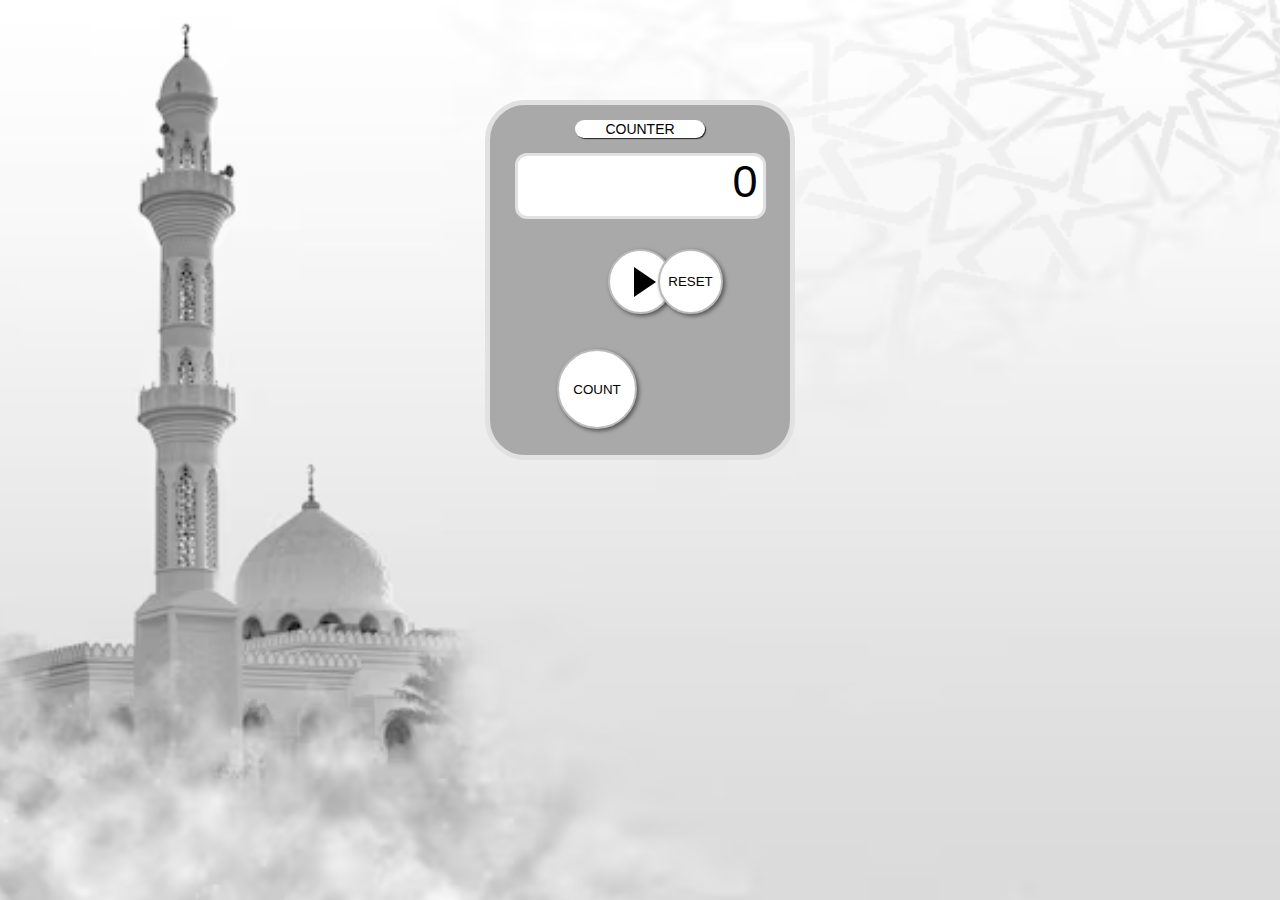
<file: test/index.html>
<!DOCTYPE html>
<html lang="en">

<head>
    <meta charset="UTF-8">
    <meta name="viewport" content="width=device-width, initial-scale=1.0">
    <title>Counter</title>
    <link rel="stylesheet" href="css/style.css">
</head>

<body>
    <div class="wrapper">
        <div class="section-counter">
            <div class="counter">
                <div class="title">COUNTER</div>
                <div class="screen" id="screen-counter"></div>
                <div class="counter-btns">
                    <button class="btn-play"><div class="btn-run"></div></button>
                    <button class="btn-count">COUNT</button>
                    <button class="btn-reset">RESET</button>
                </div>
            </div>
        </div>
    </div>

    <div class="play-button"></div>
    <script src="JS/script.js"></script>
</body>

</html>
</file>
<file: test/css/style.css>
* {
    padding: 0;
    margin: 0;
    font-family: 'Segoe UI', Tahoma, Geneva, Verdana, sans-serif;
}

body {
    background-image: url('/test/images/white-black-mosque-with-white-dome-clock-top-background-ramadan-social-media_430468-783.avif');
    background-position: center;
    background-repeat: no-repeat;
    background-size: cover;
    background-attachment: fixed;
}

.wrapper {
    width: 1120px;
    max-width: 100%;
    margin-inline: auto;
    position: relative;
}

.modal-background {
    position: fixed;
    top: 0;
    left: 0;
    width: 100%;
    height: 100%;
    background-color: rgba(0, 0, 0, 0.7);
    z-index: 999;
    visibility: hidden;
    opacity: 0;
    transition: opacity 0.3s ease;
}

.modal-window {
    top: -100%;
    position: fixed;
    left: 50%;
    transform: translateX(-50%);
    width: 380px;
    height: 150px;
    font-size: 22px;
    text-align: center;
    line-height: 40px;
    background-color: white;
    box-shadow: 2px 2px 4px rgba(0, 0, 0, 0.5);
    border: 5px solid rgb(225, 225, 225);
    z-index: 1000;
    border-radius: 10px;
    padding: 50px;
    opacity: 0;
    visibility: hidden;
    transition: opacity 0.3s ease, top 0.5s ease;
}

.modal-window.show {
    top: 20%;
    opacity: 1;
    visibility: visible;
}

#modalBackground.show {
    visibility: visible;
    opacity: 1;
}

#modalText {
    width: 400px;
    position: absolute;
    top: 50%;
    left: 50%;
    transform: translate(-50%, -50%);
    text-align: center;
    font-size: 24px;
    color: #000000;
    padding: 20px;
}

.btns-modal {
    position: absolute;
    right: 40px;
    margin-top: 50px;
    display: flex;
    flex-direction: column;
    gap: 30px;
    margin-top: 100px;
}

.btns {
    width: 100px;
    height: 40px;
    background-color: #fff;
    border: none;
    box-shadow: 2px 2px 4px rgba(0, 0, 0, 0.5);
    border: 2px solid rgb(187, 187, 187);
    cursor: pointer;
    border-radius: 5px;
    transition: all 0.2s ease;
}

.btns:active {
    transform: scale(0.96);
    background-color: rgb(240, 240, 240);
}

.section-counter {
    display: flex;
    justify-content: center;
    align-items: center;
    width: 100;
}

.counter {
    width: 300px;
    height: 350px;
    border-radius: 40px;
    background-color: #A9A9A9;
    border: 5px solid rgb(225, 225, 225);
    margin-top: 100px;
}

.title {
    margin: 0 auto;
    width: 130px;
    font-size: 14px;
    text-align: center;
    margin-top: 15px;
    margin-bottom: 15px;
    background-color: #fff;
    border-radius: 10px;
    box-shadow: 1px 1px 1px rgba(0, 0, 0, 0.8);
    padding: 1px 0px 1px 0px;
}

.screen {
    margin: 0 auto;
    width: 240px;
    height: 60px;
    border-radius: 12px;
    background-color: white;
    text-align: right;
    padding-right: 5px;
    font-weight: 500;
    font-size: 45px;
    border: 3px solid rgb(225, 225, 225);
}

.counter-btns {
    display: flex;
    justify-content: center;
    margin-top: 30px;
    gap: 7%;
}

.section-play {
    display: none;
    margin: 0 auto;
    width: 600px;
    margin-top: 100px;
    border-radius: 10px;
    border: 3px solid rgb(225, 225, 225);
    background-color: #fff;
}

.counter-btns-play {
    display: flex;
    justify-content: center;
    align-items: center;
    gap: 20%;
    margin-bottom: 60px;
    margin-top: 50px;
}

.screen-play {
    width: 400px;
    margin: 0 auto;
    display: flex;
    height: 100px;
    margin-top: 50px;
    line-height: 40px;
}

.time-info {
    display: none;
    margin: 0 auto;
    width: 360px;
    font-size: 14px;
    text-align: center;
}

.audio-progress-bar {
    width: 350px;
    height: 10px;
    border: 1px solid;
    cursor: pointer;
    margin-top: 5px;
    border-radius: 5px;
}

.audio-progress-bar .progress {
    width: 0%;
    height: 100%;
    background-color: rgb(0, 0, 0);
    border-radius: 5px;

}

.btn-play {
    width: 65px;
    height: 65px;
    border-radius: 100%;
    position: absolute;
    cursor: pointer;
    background-color: rgb(255, 255, 255);
    font-size: 18px;
    color: rgb(0, 0, 0);
    border: none;
    box-shadow: 2px 2px 4px rgba(0, 0, 0, 0.5);
    border: 2px solid rgb(187, 187, 187);
}

.btn-play:active {
    height: 63px;
}

.color-counter {
    width: 65px;
    height: 65px;
    border-radius: 100%;
    border: none;
    box-shadow: 2px 2px 4px rgba(0, 0, 0, 0.5);
    background-color: rgb(255, 255, 255);
    cursor: pointer;
    border: 2px solid rgb(187, 187, 187);
    font-size: 13px;
    font-weight: 500;
    transition: all 0.2s ease;
}

.color-counter:active {
    transform: scale(0.96);
    background-color: rgb(240, 240, 240);
}

.btn-left {
    width: 50px;
    height: 50px;
    border-radius: 100%;
    border: none;
    box-shadow: 2px 2px 4px rgba(0, 0, 0, 0.5);
    background-color: rgb(255, 255, 255);
    cursor: pointer;
    border: 2px solid rgb(187, 187, 187);
}

.btn-left-back::after {
    content: "";
    position: absolute;
    transform: translateY(-50%);
    width: 4px;
    height: 20px;
    background-color: black;
}

.btn-left:active {
    height: 49px;
}

.btn-left-back {
    margin-right: 15px;
    border: 12px solid transparent;
    border-right: 20px solid #000000;
}

.btn-right {
    width: 50px;
    height: 50px;
    border-radius: 100%;
    border: none;
    box-shadow: 2px 2px 4px rgba(0, 0, 0, 0.5);
    background-color: rgb(255, 255, 255);
    cursor: pointer;
    border: 2px solid rgb(187, 187, 187);
    position: relative;
}

.btn-right-cont {
    margin-left: 15px;
    border: 12px solid transparent;
    border-left: 20px solid #000000;
}

.btn-right-cont::after {
    content: "";
    position: absolute;
    left: 31px;
    transform: translateY(-50%);
    width: 4px;
    height: 20px;
    background-color: black;
}

.btn-right:active {
    height: 49px;
}

.btn-reset {
    display: flex;
    justify-content: center;
    align-items: center;
    width: 65px;
    height: 65px;
    border-radius: 100%;
    cursor: pointer;
    border: none;
    background-color: rgb(255, 255, 255);
    box-shadow: 2px 2px 4px rgba(0, 0, 0, 0.5);
    font-weight: 500;
    position: relative;
    border: 2px solid rgb(187, 187, 187);
    transition: all 0.2s ease;
}

.btn-reset:active {
    transform: scale(0.96);
    background-color: rgb(240, 240, 240);
}

.btn-count {
    width: 80px;
    height: 80px;
    border-radius: 100%;
    cursor: pointer;
    border: none;
    background-color: rgb(255, 255, 255);
    box-shadow: 2px 2px 4px rgba(0, 0, 0, 0.5);
    position: relative;
    display: flex;
    align-items: center;
    justify-content: center;
    font-weight: 500;
    border: 2px solid rgb(187, 187, 187);
    margin-top: 100px;
    transition: all 0.2s ease;
}

.btn-count:active {
    transform: scale(0.96);
    background-color: rgb(240, 240, 240);
}

.btn-run {
    margin-left: 24px;
    border: 15px solid transparent;
    border-left: 22px solid #000000;
    transition: all ease;
}

.btn-run.rectangular {
    margin: 0 auto;
    border-left: none;
    width: 13px;
    background-color: #000000;
}

.btn-run.rectangular:nth-child(1) {
    left: -7px;
}

.btn-run.rectangular {
    width: 8px;
    height: 27px;
    background-color: #000;
    border: none;
    position: relative;
}

.btn-run.rectangular::after {
    content: '';
    position: absolute;
    top: 0;
    right: -15px;
    width: 8px;
    height: 100%;
    background-color: #000;
}

.section-tests {
    display: none;
}

.test-text {
    width: 400px;
    line-height: 40px;
    margin-top: 30px;
    margin-bottom: 30px;
}

.tests {
    margin: 0 auto;
    text-align: center;
    width: 600px;
    border: 3px solid rgb(225, 225, 225);
    font-size: 25px;
    margin-top: 100px;
    border-radius: 10px;
    display: flex;
    flex-direction: column;
    justify-content: center;
    align-items: center;
    background-color: #fff;
}

.start-btn-test {
    width: 100px;
    height: 40px;
    background-color: #fff;
    border: none;
    box-shadow: 2px 2px 4px rgba(0, 0, 0, 0.5);
    border: 2px solid rgb(187, 187, 187);
    cursor: pointer;
    border-radius: 5px;
    transition: all 0.2s ease;
    margin-bottom: 30px;
    margin-top: 20px;
}

.start-btn-test:active {
    transform: scale(0.96);
    background-color: rgb(240, 240, 240);
}

.test-solution {
    display: none;
    margin: 0 auto;
    margin-top: 100px;
    width: 850px;
    background-color: #fff;
}

.text-title {
    margin: 0 auto;
    width: 400px;
    height: 100px;
    text-align: center;
    line-height: 40px;
    font-size: 24px;
    margin-top: 40px;
}

.test-question-options {
    font-size: 22px;
    margin-top: 50px;
    line-height: 40px;
}

.test-tickets {
    width: 500px;
    margin-left: 50px;
    font-size: 22px;
    margin-top: 20px;
    text-align: left;
    line-height: 40px;
    margin-bottom: 50px;
}

.timer-test {
    top: 140px;
    right: 180px;
    position: absolute;
    width: 100px;
    height: 40px;
    border: 1px solid black;
    font-size: 24px;
}

.solution-test-btns {
    display: flex;
    justify-content: space-around;
    margin-bottom: 50px;
}

.test-btns {
    width: 100px;
    height: 40px;
    background-color: #fff;
    border: none;
    box-shadow: 2px 2px 4px rgba(0, 0, 0, 0.5);
    border: 2px solid rgb(187, 187, 187);
    cursor: pointer;
    border-radius: 5px;
    transition: all 0.2s ease;
}

.test-btns:active {
    transform: scale(0.96);
    background-color: rgb(240, 240, 240);
}
</file>
